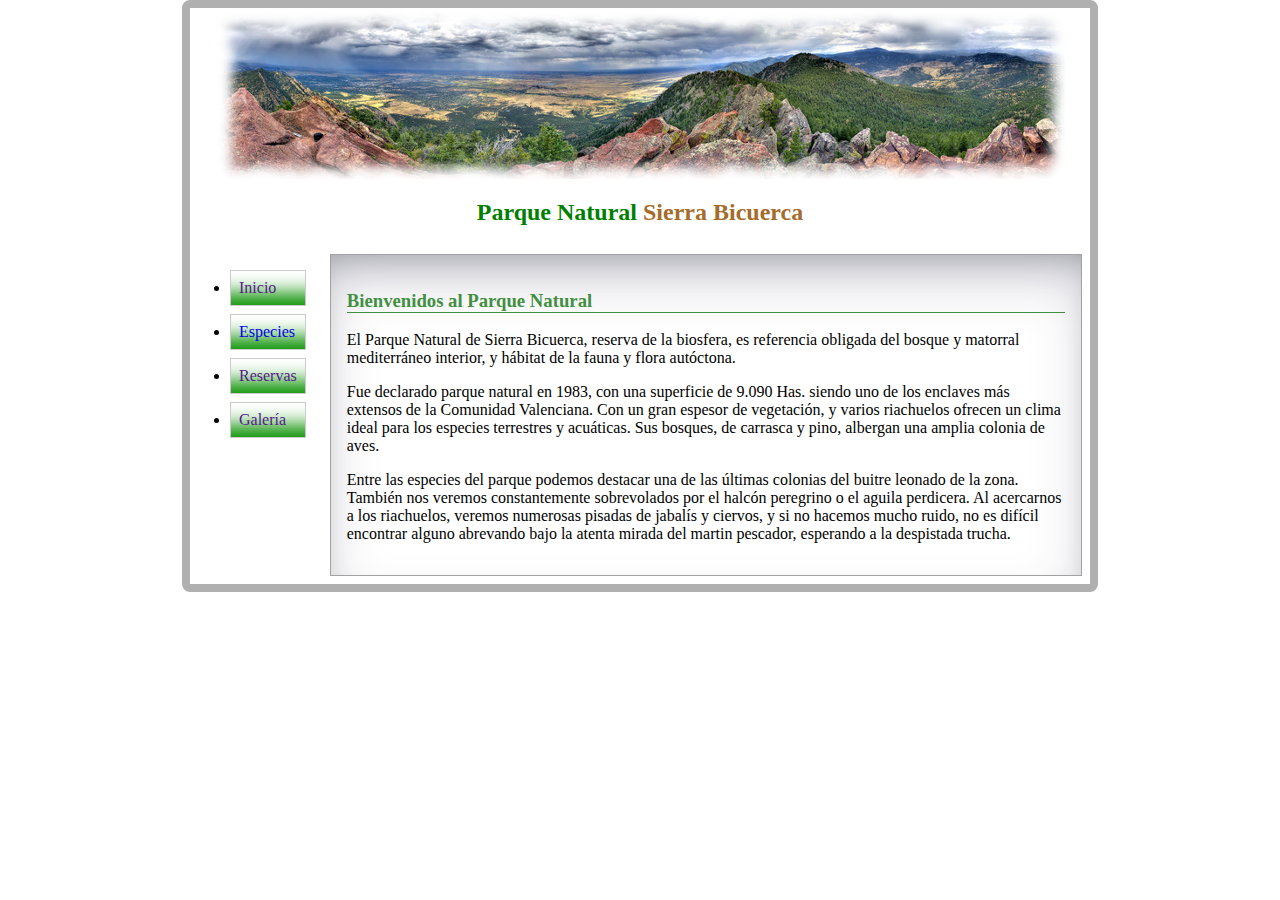
<file: parquenatural/index.html>
<!DOCTYPE html>
<html lang="en">
<head>
    <meta charset="UTF-8">
    <meta http-equiv="X-UA-Compatible" content="IE=edge">
    <meta name="viewport" content="width=device-width, initial-scale=1.0">
    <title>Document</title>
    <link rel="stylesheet" href="./css/estilo.css">
</head>

<body>
    <img src="./imagenes/panoramica.jpg" alt="panorámica">
    <h2>Parque Natural <span>Sierra Bicuerca</span> </h2>
    <div class="cont-global">
    <ul>
        <li><a href="">Inicio</a></li>
        <li> <a href="./pages/especies.html">Especies</a></li>
        <li><a href="">Reservas</a></li>
        <li><a href="">Galería</a></li>
    </ul>
<div class="contenedor">
    <h3> Bienvenidos al Parque Natural</h3>
    <p>El Parque Natural de Sierra Bicuerca, reserva de la biosfera, es referencia obligada del bosque y matorral
        mediterráneo interior, y hábitat de la fauna y flora autóctona. </p>
    <p>Fue declarado parque natural en 1983, con una superficie de 9.090 Has. siendo uno de los enclaves más extensos
        de la Comunidad Valenciana. Con un gran espesor de vegetación, y varios riachuelos ofrecen un clima ideal para
        los especies terrestres y acuáticas. Sus bosques, de carrasca y pino, albergan una amplia colonia de aves.</p>
    <p>
        Entre las especies del parque podemos destacar una de las últimas colonias del buitre leonado de la zona.
        También nos veremos constantemente sobrevolados por el halcón peregrino o el aguila perdicera. Al acercarnos a
        los riachuelos, veremos numerosas pisadas de jabalís y ciervos, y si no hacemos mucho ruido, no es difícil
        encontrar alguno abrevando bajo la atenta mirada del martin pescador, esperando a la despistada trucha.
    </p>
    </div>
</div>
</body>
</html>
</file>
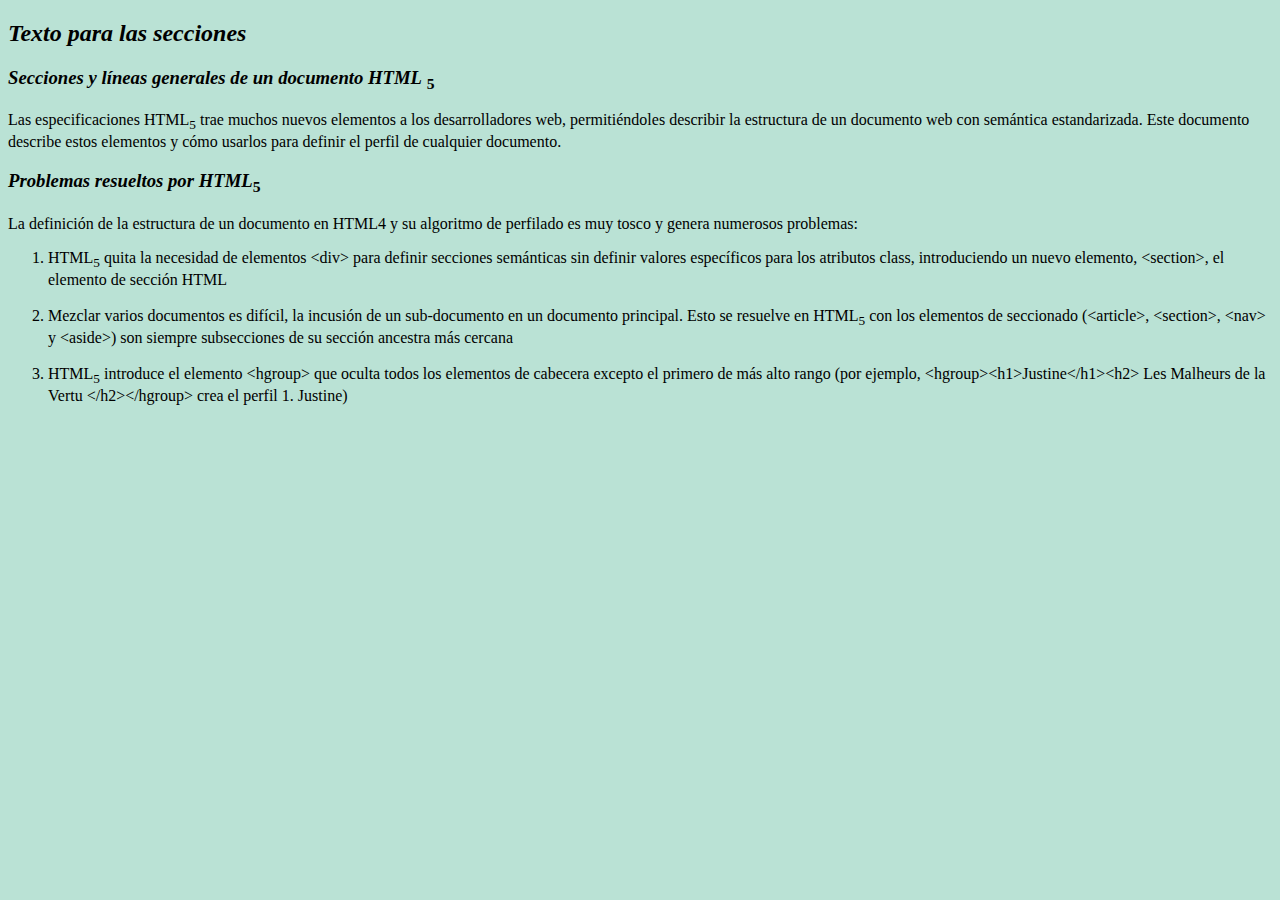
<file: PR02/index.html>
<!DOCTYPE html>
<html lang="en">

<head>
    <meta charset="UTF-8">
    <meta http-equiv="X-UA-Compatible" content="IE=edge">
    <meta name="viewport" content="width=device-width, initial-scale=1.0">
    <title>Secciones y líneas</title>
    <link rel="stylesheet" href="./css/style.css">
</head>

<body>
    <h2><strong><i>Texto para las secciones</i></strong> </h2>
    <h3> <strong><i>Secciones y líneas generales de un documento HTML</i></strong> <sub>5</sub></h3>
    <p>Las especificaciones HTML<sub>5</sub> trae muchos nuevos elementos a los desarrolladores web, permitiéndoles
        describir la estructura de un documento web con semántica estandarizada. Este documento describe estos elementos
        y cómo usarlos para definir el perfil de cualquier documento.</p>
    <h3> <strong><i> Problemas resueltos por HTML</i></strong><sub>5</sub></h3>
    <p>La definición de la estructura de un documento en HTML4 y su algoritmo de perfilado es muy tosco y genera
        numerosos problemas:</p>
    <ol>
        <li>HTML<sub>5</sub> quita la necesidad de elementos &lt;div&gt; para definir secciones semánticas sin definir
            valores específicos para los atributos class, introduciendo un nuevo elemento, &lt;section&gt;, el elemento
            de sección HTML </li>
        <br>
        <li>Mezclar varios documentos es difícil, la incusión de un sub-documento en un documento principal. Esto se
            resuelve en HTML<sub>5</sub> con los elementos de seccionado (&lt;article&gt;, &lt;section&gt;, &lt;nav&gt;
            y &lt;aside&gt;) son siempre subsecciones de su sección ancestra más cercana</li>
        <br>
        <li>HTML<sub>5</sub> introduce el elemento &lt;hgroup&gt; que oculta todos los elementos de cabecera excepto el
            primero de más alto rango (por ejemplo, &lt;hgroup&gt;&lt;h1&gt;Justine&lt;/h1&gt;&lt;h2&gt; Les Malheurs de
            la Vertu &lt;/h2&gt;&lt;/hgroup&gt; crea el perfil 1. Justine)</li>
    </ol>
</body>

</html>
</file>
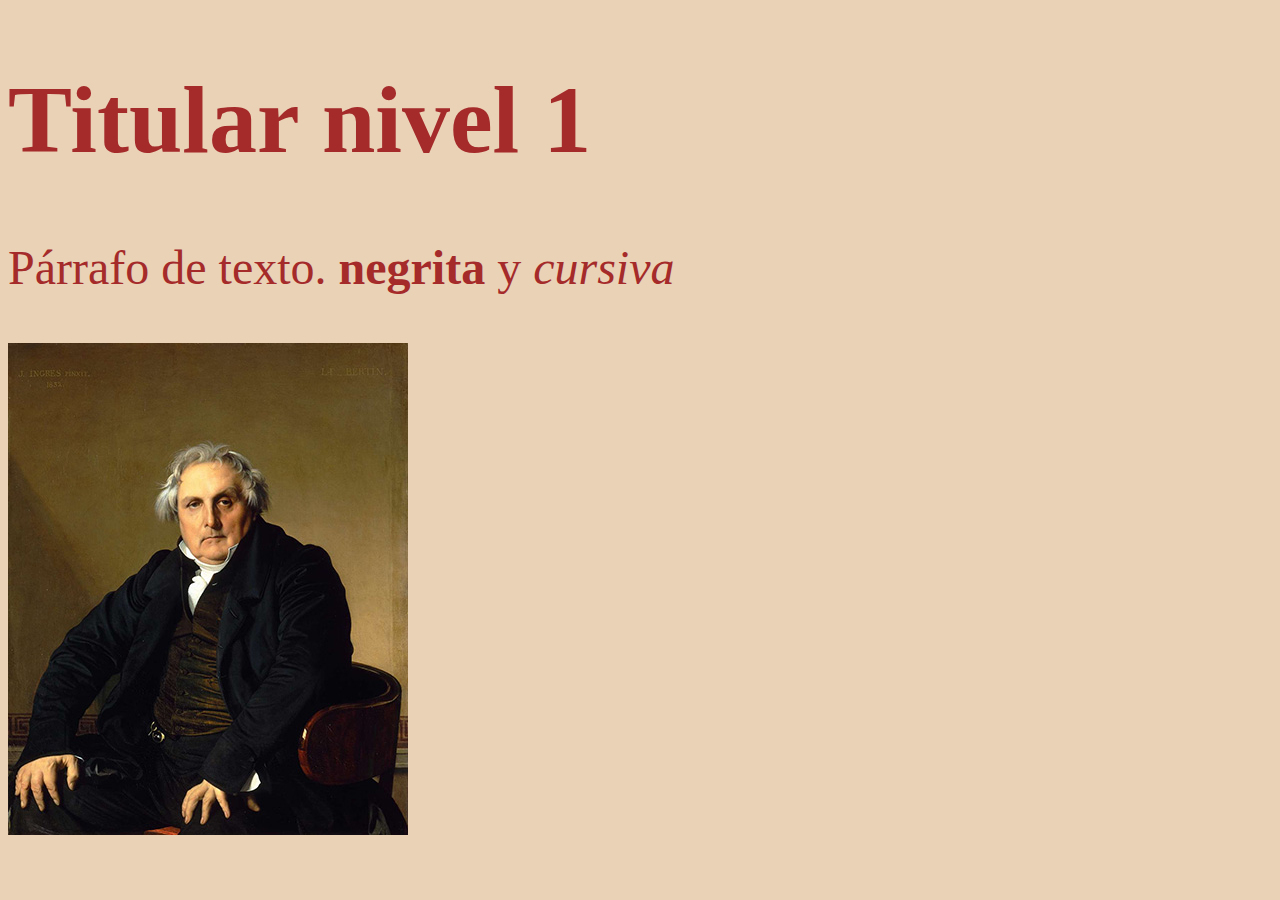
<file: PR03/index.html>
<!DOCTYPE html>
<html lang="en">
<head>
    <meta charset="UTF-8">
    <meta http-equiv="X-UA-Compatible" content="IE=edge">
    <meta name="viewport" content="width=device-width, initial-scale=1.0">
    <title>Párrafo con imágenes</title>
    <link rel="stylesheet" href="./css/style.css">
</head>
<body>
    <h1>Titular nivel 1</h1>
    <p>Párrafo de texto. <strong>negrita</strong> y <i>cursiva</i></p>
    <img src="./images/ingress.jpg" width="400" height="492" alt="Louis-Francois Bertín - Ingress">
</body>
</html>
</file>
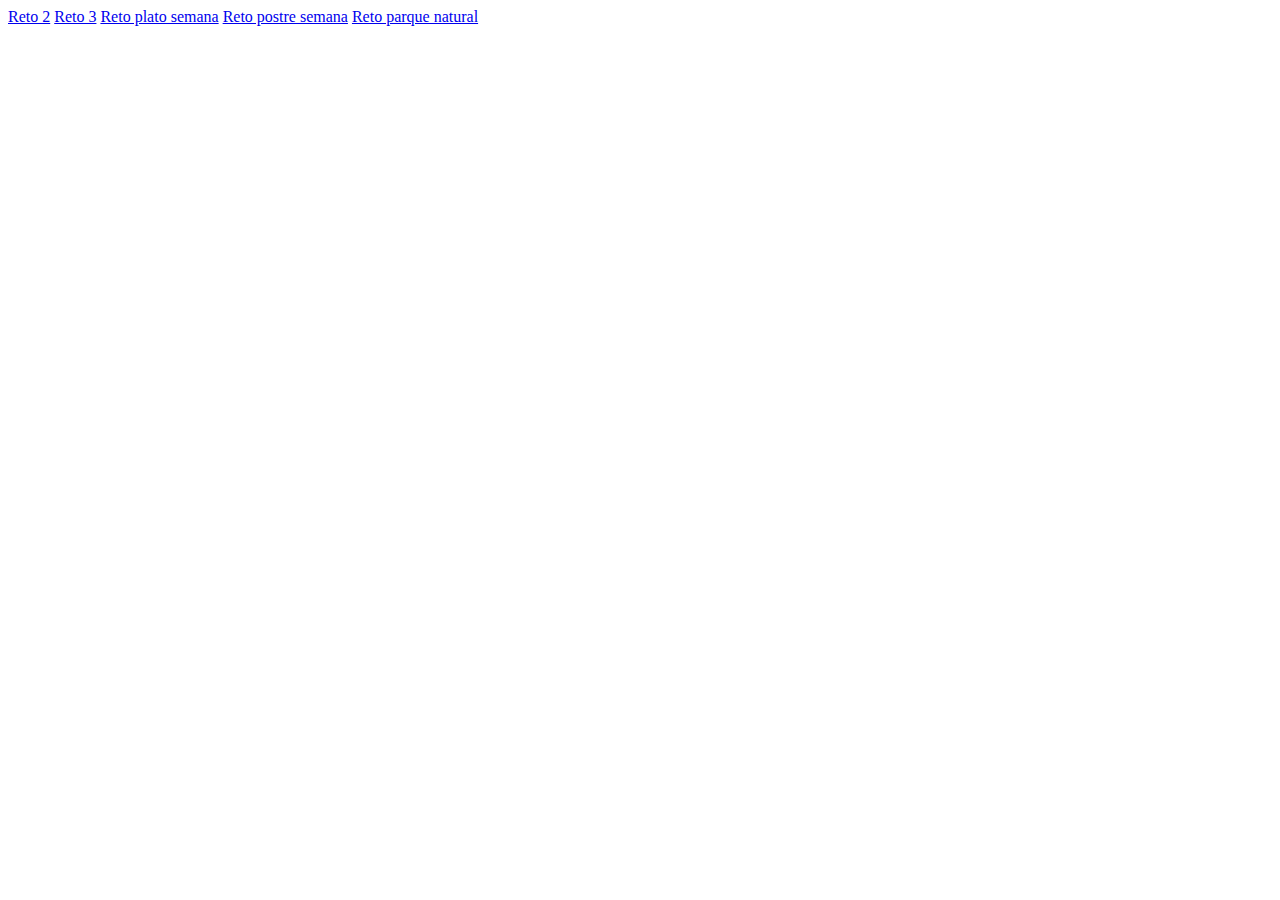
<file: indexx.html>
<!DOCTYPE html>
<html lang="en">

<head>
    <meta charset="UTF-8">
    <meta http-equiv="X-UA-Compatible" content="IE=edge">
    <meta name="viewport" content="width=device-width, initial-scale=1.0">
    <!-- CSS only -->
    <link href="https://cdn.jsdelivr.net/npm/bootstrap@5.2.1/dist/css/bootstrap.min.css" rel="stylesheet"
        integrity="sha384-iYQeCzEYFbKjA/T2uDLTpkwGzCiq6soy8tYaI1GyVh/UjpbCx/TYkiZhlZB6+fzT" crossorigin="anonymous">
    <!-- JavaScript Bundle with Popper -->
    <script src="https://cdn.jsdelivr.net/npm/bootstrap@5.2.1/dist/js/bootstrap.bundle.min.js"
        integrity="sha384-u1OknCvxWvY5kfmNBILK2hRnQC3Pr17a+RTT6rIHI7NnikvbZlHgTPOOmMi466C8"
        crossorigin="anonymous"></script>
    <title>Document</title>
</head>

<body>
    <a class="btn btn-primary m-4" href="./PR02/index.html" role="button">Reto 2</a>
    <a class="btn btn-primary  m-4" href="./PR03/index.html" role="button">Reto 3</a>
    <a class="btn btn-primary  m-4" href="./PR04/platosemana.html" role="button">Reto plato semana</a>
    <a class="btn btn-primary  m-4" href="./PR04/postresemana.html" role="button">Reto postre semana</a>
    <a class="btn btn-primary  m-4" href="./parquenatural/index.html" role="button">Reto parque natural</a>
</body>

</html>
</file>
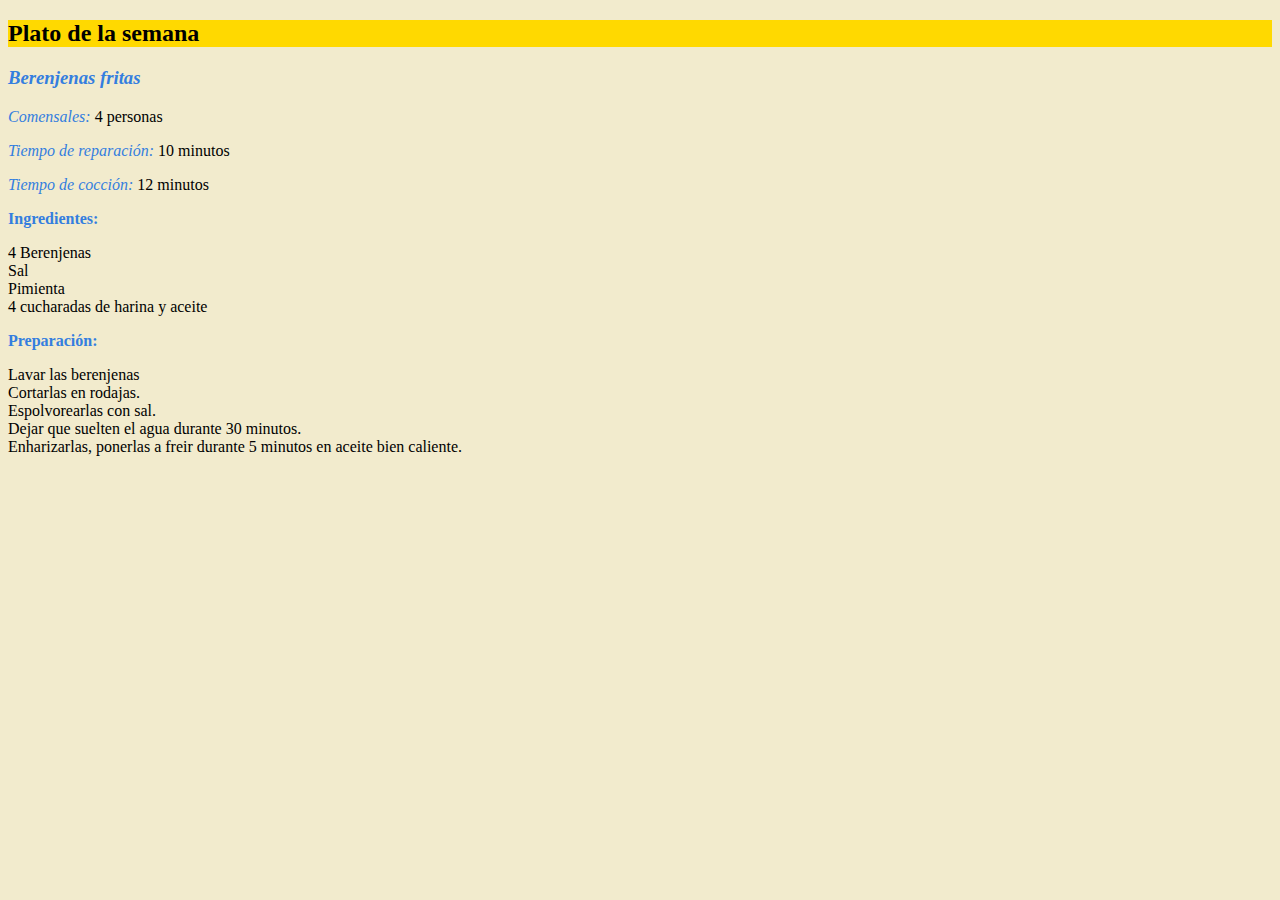
<file: PR04/platosemana.html>
<!DOCTYPE html>
<html lang="en">

<head>
    <meta charset="UTF-8">
    <meta http-equiv="X-UA-Compatible" content="IE=edge">
    <meta name="viewport" content="width=device-width, initial-scale=1.0">
    <title>Menú</title>
    <link rel="stylesheet" href="./css/style.css">
</head>

<body>
    <h2> <strong>Plato de la semana</strong> </h2>
    <h3><i><strong>Berenjenas fritas</strong> </i></h3>
    <p> <i>Comensales:</i> 4 personas</p>
    <p> <i>Tiempo de reparación:</i> 10 minutos</p>
    <p> <i>Tiempo de cocción:</i> 12 minutos</p>
    <p> <strong class="bold">Ingredientes:</strong></p>
    <p>4 Berenjenas <br>
        Sal <br>
        Pimienta <br>
        4 cucharadas de harina y aceite
    </p>
    <p><strong class="bold">Preparación:</strong></p>
    <p>
        Lavar las berenjenas <br>
        Cortarlas en rodajas. <br>
        Espolvorearlas con sal. <br>
        Dejar que suelten el agua durante 30 minutos. <br>
        Enharizarlas, ponerlas a freir durante 5 minutos en aceite bien caliente. <br>
    </p>


</body>

</html>
</file>
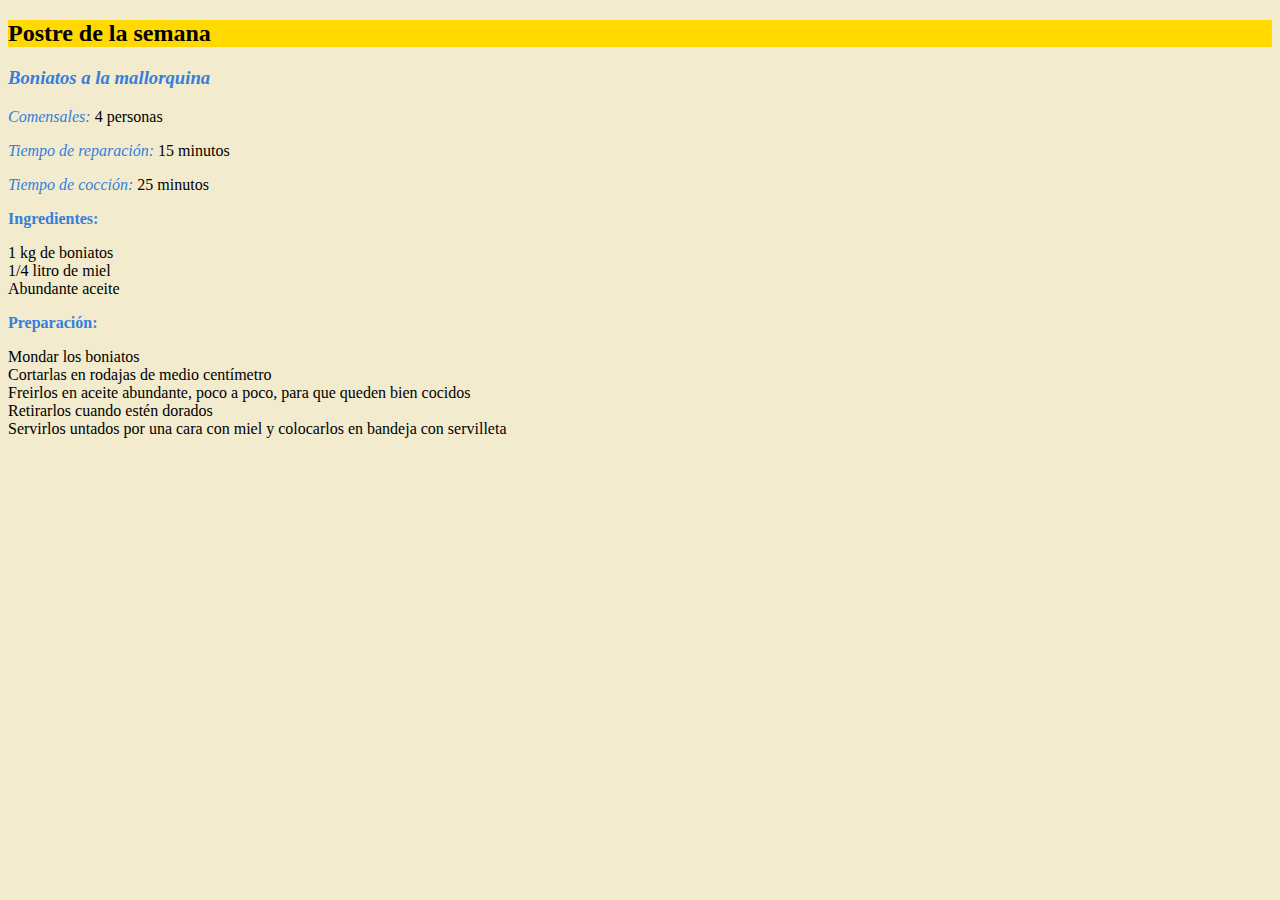
<file: PR04/postresemana.html>
<!DOCTYPE html>
<html lang="en">

<head>
    <meta charset="UTF-8">
    <meta http-equiv="X-UA-Compatible" content="IE=edge">
    <meta name="viewport" content="width=device-width, initial-scale=1.0">
    <title>Postre de la semana</title>
    <link rel="stylesheet" href="./css/style.css">
</head>

<body>
    <h2> <strong>Postre de la semana</strong> </h2>
    <h3> <i><strong>Boniatos a la mallorquina</strong></i>  </h3>
    <p> <i>Comensales:</i> 4 personas</p>
    <p> <i>Tiempo de reparación:</i> 15 minutos</p>
    <p> <i>Tiempo de cocción:</i> 25 minutos</p>
    <p> <strong class="bold">Ingredientes:</strong></p>
    <p>1 kg de boniatos <br>
        1/4 litro de miel <br>
        Abundante aceite
    </p>
    <p><strong class="bold">Preparación:</strong></p>
    <p>
        Mondar los boniatos <br>
        Cortarlas en rodajas de medio centímetro <br>
        Freirlos en aceite abundante, poco a poco, para que queden bien cocidos <br>
        Retirarlos cuando estén dorados <br>
        Servirlos untados por una cara con miel y colocarlos en bandeja con servilleta <br>
    </p>

</body>

</html>
</file>
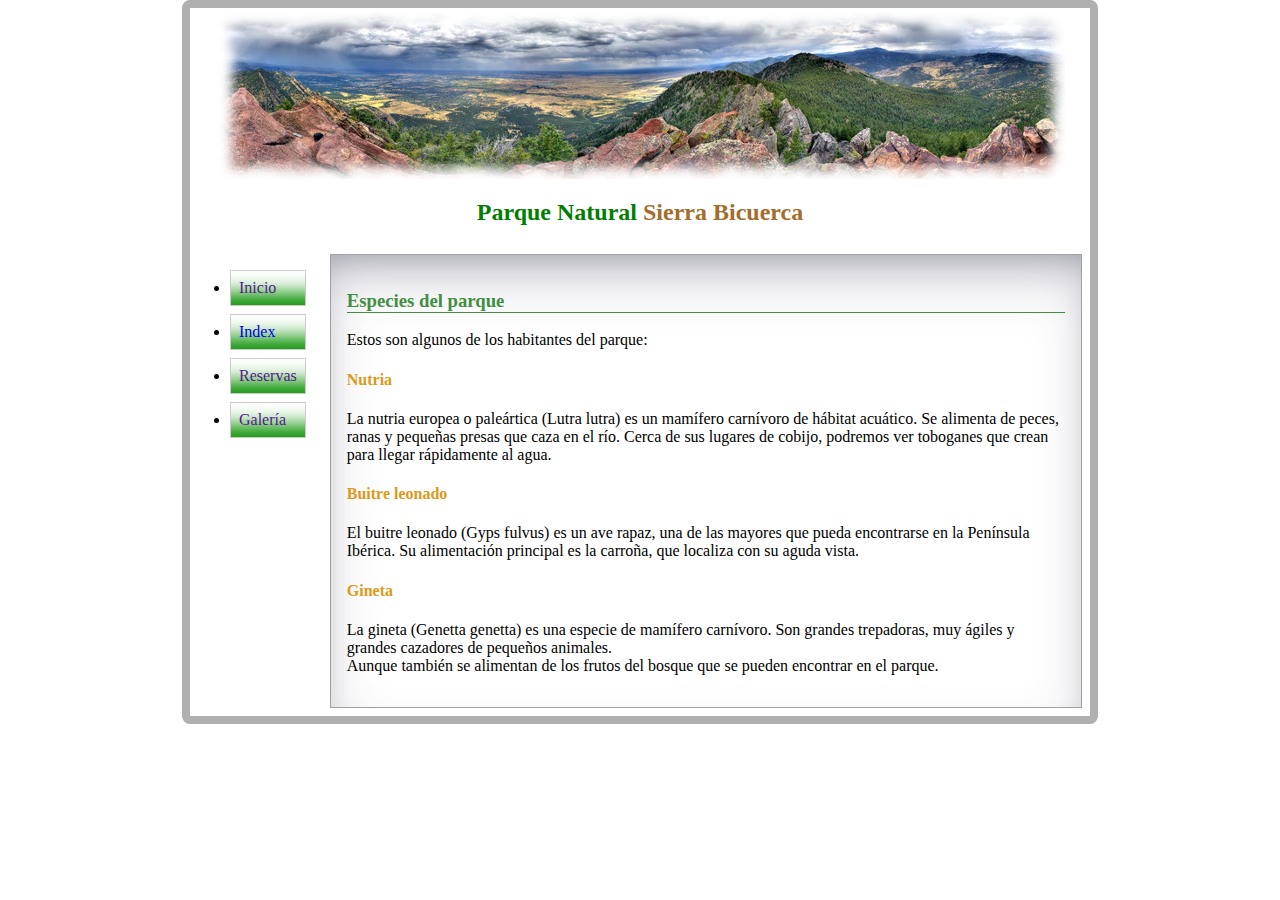
<file: parquenatural/pages/especies.html>
<!DOCTYPE html>
<html lang="en">

<head>
    <meta charset="UTF-8">
    <meta http-equiv="X-UA-Compatible" content="IE=edge">
    <meta name="viewport" content="width=device-width, initial-scale=1.0">
    <title>Document</title>
    <link rel="stylesheet" href="../css/estilo.css">
</head>

<body>
    <img src="../imagenes/panoramica.jpg" alt="panorámica">
    <h2>Parque Natural <span>Sierra Bicuerca</span> </h2>
    <div class="cont-global">
        <ul>
            <li><a href="">Inicio</a></li>
            <li> <a href="../index.html">Index</a></li>
            <li><a href="">Reservas</a></li>
            <li><a href="">Galería</a></li>
        </ul>
    <div class="contenedor">
        <h3>Especies del parque</h3>
        <p>Estos son algunos de los habitantes del parque:</p>
        <h4>Nutria</h4>
        <p>La nutria europea o paleártica (Lutra lutra) es un mamífero carnívoro de hábitat acuático. Se alimenta de peces,
            ranas y pequeñas presas que caza en el río. Cerca de sus lugares de cobijo, podremos ver toboganes que crean
            para llegar rápidamente al agua. </p>
        <h4>Buitre leonado</h4>
        <p>El buitre leonado (Gyps fulvus) es un ave rapaz, una de las mayores que pueda encontrarse en la Península
            Ibérica. Su alimentación principal es la carroña, que localiza con su aguda vista.</p>
        <h4>Gineta</h4>
        <p>La gineta (Genetta genetta) es una especie de mamífero carnívoro. Son grandes trepadoras, muy ágiles y grandes
            cazadores de pequeños animales.
            <br>
            Aunque también se alimentan de los frutos del bosque que se pueden encontrar en el parque.
        </p>
    </div>
    </div>
    
    

</body>

</html>
</file>
<file: parquenatural/css/estilo.css>
body {
    border: 0.5em solid rgba(128, 128, 128, 0.623);
    border-radius: 0.5em;
    width: 900px;
    margin: 0 auto
}
h2 {
    text-align: center;
    color: green;
}

span {
    color: rgb(165, 108, 42);
}

h3 {
    color: rgb(66, 143, 66);
    border-bottom: 1px solid;
}

h4 {
    color: rgb(221, 153, 25);
}

ul {
    margin-right: 1em;
    text-decoration: none;
}

li {
    padding: 0.5em;
    margin-top: 0.5em;
    box-shadow: rgb(9 145 0) 0px -40px 20px -28px inset;
    border: 1px solid rgba(128, 128, 128, 0.411);
}

a {
    text-decoration: none;
}

.cont-global {
    display: flex;
}

.contenedor {
    border: 1px solid  rgba(0, 0, 0, 0.363);
    padding: 1em;
    margin: 0.5em;
    box-shadow: rgba(50, 50, 93, 0.25) 0px 30px 60px -12px inset, rgba(0, 0, 0, 0.3) 0px 18px 36px -18px inset;
}

img {
    margin: auto;
    display: block;
}
</file>
<file: PR02/css/style.css>
body {
    background-color: rgb(186, 226, 213);
}
</file>
<file: PR03/css/style.css>
body {
    background-color: rgb(233, 210, 182);
    font-family: 'Times New Roman', Times, serif;
    color: brown;
    font-size: 3em;
}
</file>
<file: PR04/css/style.css>
body {
    background-color: rgba(226, 211, 145, 0.452);
}
h2 {
    background-color: rgb(255, 217, 0);
}

h3 {
    color: rgb(58, 134, 221);
}

i {
    color: rgb(52, 126, 223);
}

.bold {
    color: rgb(52, 126, 223);;
}
</file>
